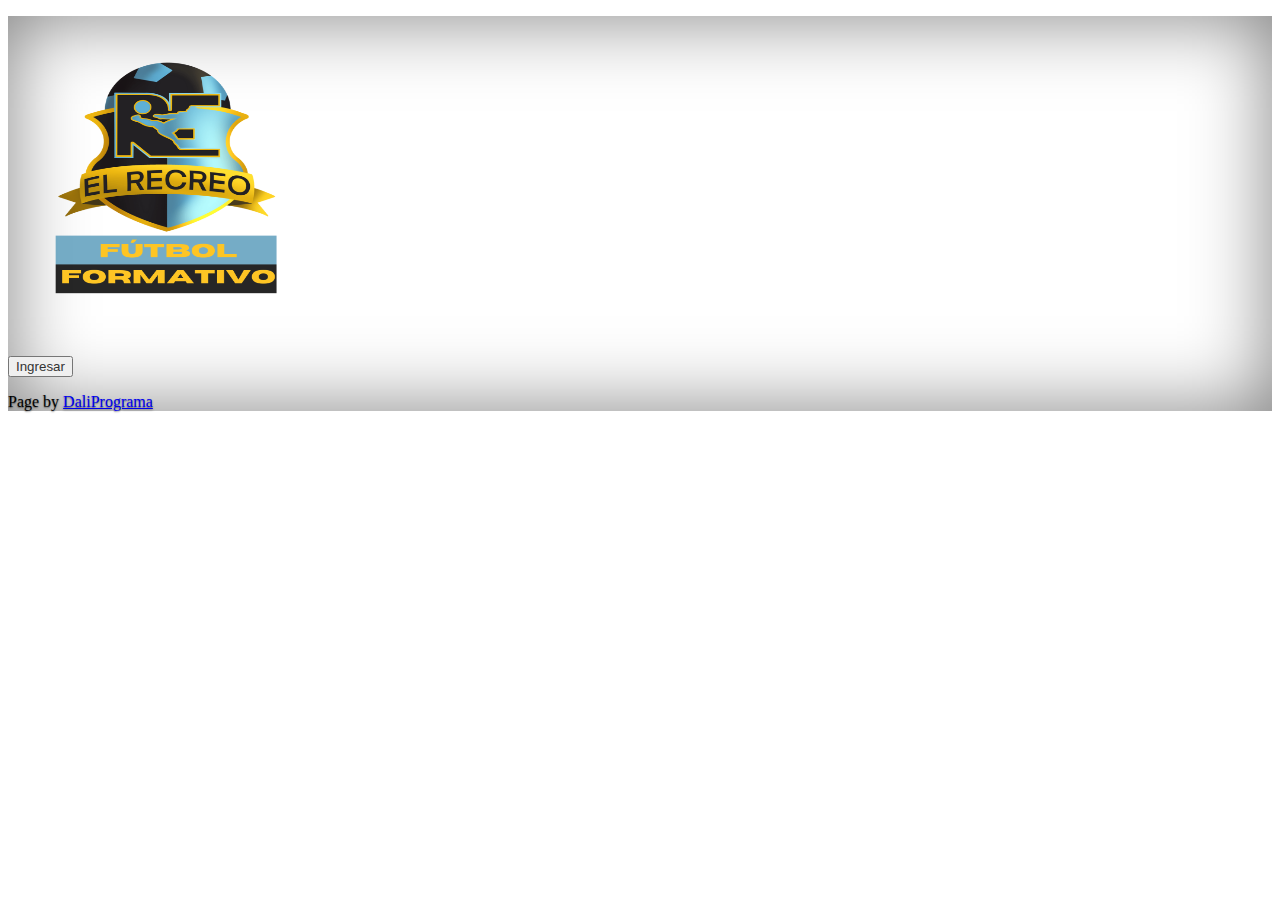
<file: index.html>
<!doctype html>
<html lang="es" class="h-100" data-bs-theme="auto">

<head>
  </script>

  <meta charset="utf-8">
  <meta name="viewport" content="width=device-width, initial-scale=1">
  <meta name="description" content="">
  <meta name="author" content="Mark Otto, Jacob Thornton, and Bootstrap contributors">
  <meta name="generator" content="Hugo 0.112.5">
  <title>El Recreo Futbol</title>



  <link href="https://cdn.jsdelivr.net/npm/bootstrap@5.3.0/dist/css/bootstrap.min.css" rel="stylesheet"
    integrity="sha384-9ndCyUaIbzAi2FUVXJi0CjmCapSmO7SnpJef0486qhLnuZ2cdeRhO02iuK6FUUVM" crossorigin="anonymous">
  
    <link rel="stylesheet" href="https://cdnjs.cloudflare.com/ajax/libs/animate.css/4.1.1/animate.min.css"/>


  <style>
    .bd-placeholder-img {
      font-size: 1.125rem;
      text-anchor: middle;
      -webkit-user-select: none;
      -moz-user-select: none;
      user-select: none;
    }

    @media (min-width: 768px) {
      .bd-placeholder-img-lg {
        font-size: 3.5rem;
      }
    }

    .b-example-divider {
      width: 100%;
      height: 3rem;
      background-color: rgba(0, 0, 0, .1);
      border: solid rgba(0, 0, 0, .15);
      border-width: 1px 0;
      box-shadow: inset 0 .5em 1.5em rgba(0, 0, 0, .1), inset 0 .125em .5em rgba(0, 0, 0, .15);
    }

    .b-example-vr {
      flex-shrink: 0;
      width: 1.5rem;
      height: 100vh;
    }

    .bi {
      vertical-align: -.125em;
      fill: currentColor;
    }
  </style>
  <link href="./cover.css" rel="stylesheet">
</head>

<body class="d-flex h-100 text-center text-bg-dark">
  <div class="cover-container d-flex w-100 h-100 p-3 mx-auto flex-column">
    <header class="mb-auto">

    </header>

    <main class="px-3">

      <p class="lead">
        <a href="./Home.html" class="btn btn-lg fw-bold" id="entrada">
          <img src="./img/Logo ppal sin fondo.png" width="320"  height="320" class="img-fluid" alt="El Recreo Futbol" ></a>
      </p>
      <a href="./Home.html"> <button type="button" class="btn btn-light">Ingresar</button></a>
    </main>

    <footer class="mt-auto text-white-50">
      <p>Page by <a href="#" class="text-white">DaliPrograma</a></p>
    </footer>
  </div>
  <script src="https://cdn.jsdelivr.net/npm/bootstrap@5.3.0/dist/js/bootstrap.bundle.min.js"
  integrity="sha384-geWF76RCwLtnZ8qwWowPQNguL3RmwHVBC9FhGdlKrxdiJJigb/j/68SIy3Te4Bkz"
  crossorigin="anonymous"></script>
<script src="https://cdn.jsdelivr.net/npm/@popperjs/core@2.11.8/dist/umd/popper.min.js"
  integrity="sha384-I7E8VVD/ismYTF4hNIPjVp/Zjvgyol6VFvRkX/vR+Vc4jQkC+hVqc2pM8ODewa9r"
  crossorigin="anonymous"></script>
<script src="https://cdn.jsdelivr.net/npm/bootstrap@5.3.0/dist/js/bootstrap.min.js"
  integrity="sha384-fbbOQedDUMZZ5KreZpsbe1LCZPVmfTnH7ois6mU1QK+m14rQ1l2bGBq41eYeM/fS"
  crossorigin="anonymous"></script>
</body>

</html>
</file>
<file: cover.css>
/*
 * Globals
 */


/* Custom default button */
.btn-light,
.btn-light:hover,
.btn-light:focus {
  color: #333;
  text-shadow: none; /* Prevent inheritance from `body` */
}


/*
 * Base structure
 */

body {
  text-shadow: 0 .05rem .1rem rgba(0, 0, 0, .5);
  box-shadow: inset 0 0 5rem rgba(0, 0, 0, .5);
}

.cover-container {
  max-width: 42em;
}


/*
 * Header
 */

.nav-masthead .nav-link {
  color: rgba(255, 255, 255, .5);
  border-bottom: .25rem solid transparent;
}

.nav-masthead .nav-link:hover,
.nav-masthead .nav-link:focus {
  border-bottom-color: rgba(255, 255, 255, .25);
}

.nav-masthead .nav-link + .nav-link {
  margin-left: 1rem;
}

.nav-masthead .active {
  color: #fff;
  border-bottom-color: #fff;
}
</file>
